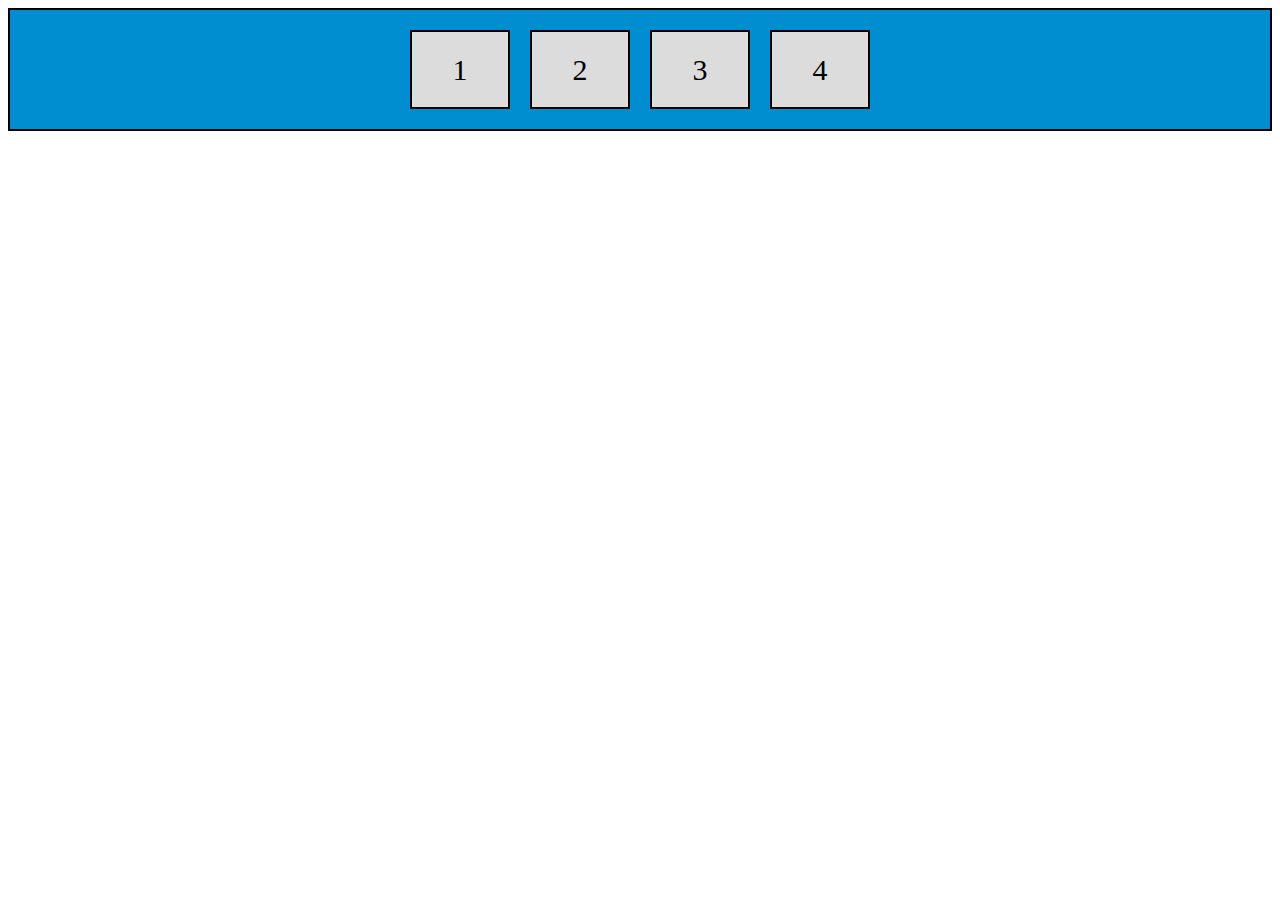
<file: Borrador-PGMA/index.html>
<!DOCTYPE html>
<html lang="en">
<head>
    <meta charset="UTF-8">
    <meta http-equiv="X-UA-Compatible" content="IE=edge">
    <meta name="viewport" content="width=device-width, initial-scale=1.0">
    <link rel="icon" href="Logo_UNEAT.png">
    <title>Plataforma de Gestion para Mantenimiento Aulas</title>
    <link rel="stylesheet" href="style.css">
</head>
<body>

    <div class="flex-container">
        <div>1</div>
        <div>2</div>
        <div>3</div>
        <div>4</div>
    </div>

</body>
</html>
</file>
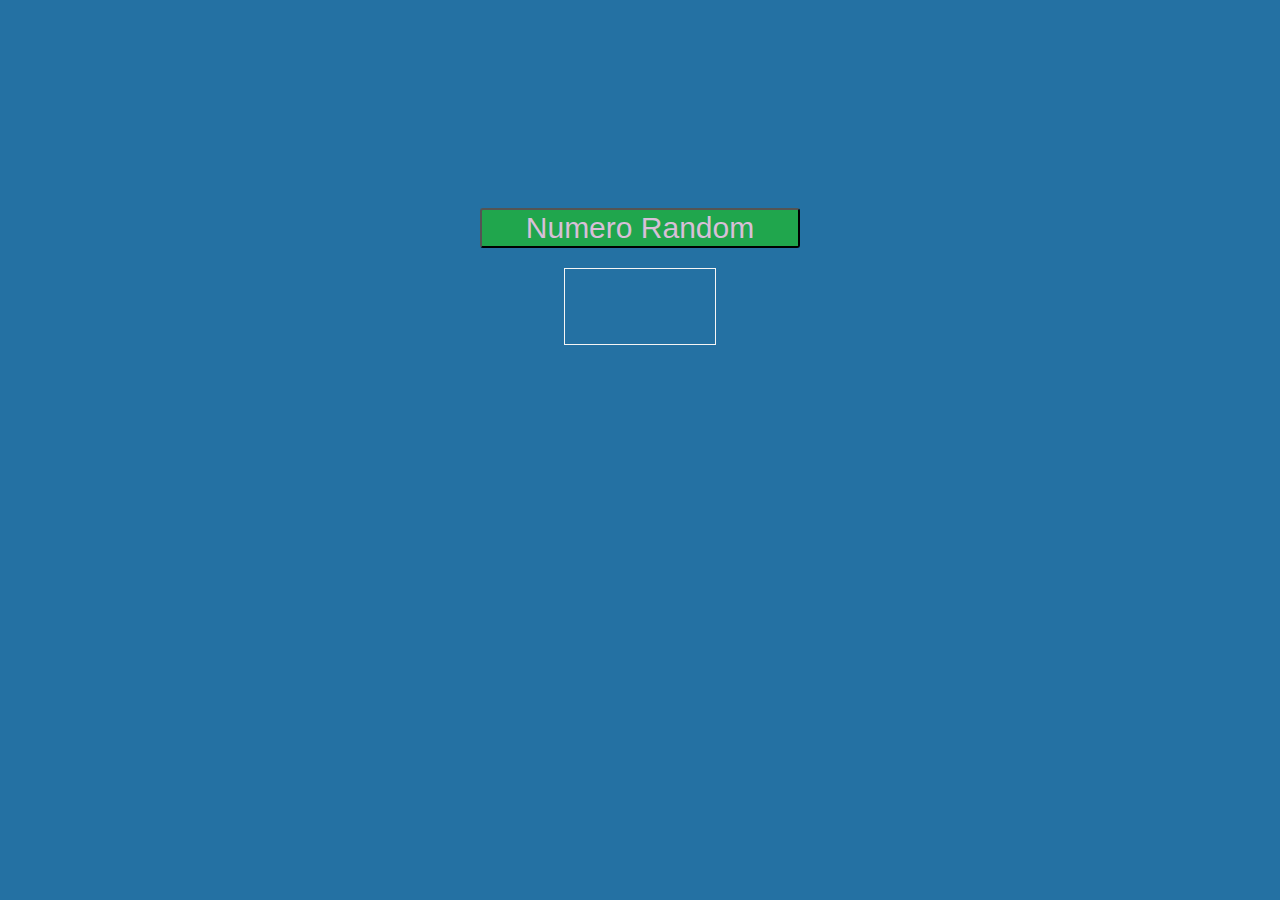
<file: Boton_NumAleat/index.html>
<!DOCTYPE html>
<html lang="en">
<head>
    <meta charset="UTF-8">
    <meta http-equiv="X-UA-Compatible" content="IE=edge">
    <meta name="viewport" content="width=device-width, initial-scale=1.0">
    <link rel="stylesheet" href="style.css">
    <title>Document</title>
</head>
<body>

    <div id="app">
        <button id="btn">Numero Random</button>
        <div id="caja"></div>
    </div>

    <script src="index.js"></script>
    
</body>
</html>
</file>
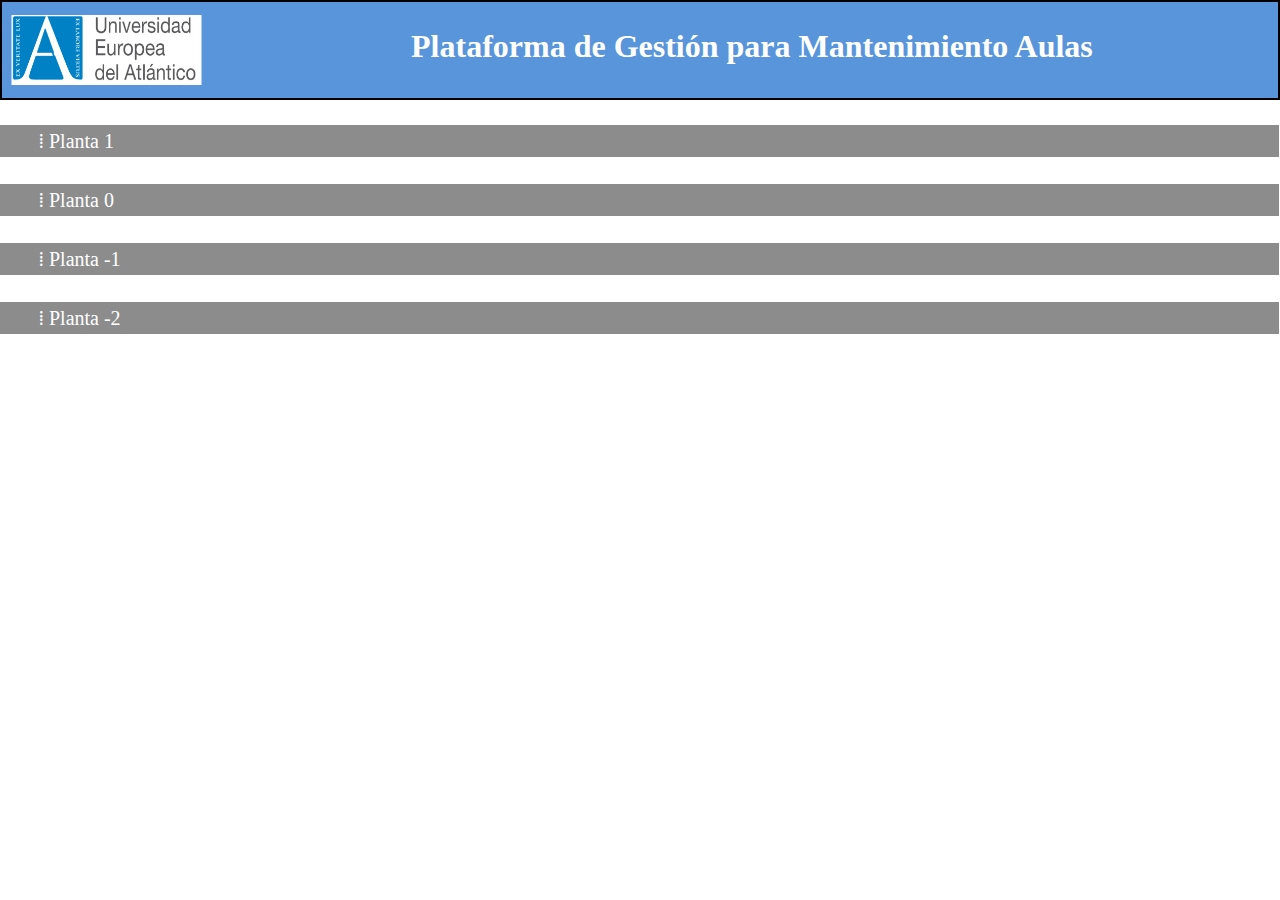
<file: Vista_Uno/index.html>
<!DOCTYPE html>
<html lang="en">
<head>
    <meta charset="UTF-8">
    <meta http-equiv="X-UA-Compatible" content="IE=edge">
    <meta name="viewport" content="width=device-width, initial-scale=1.0">
    <link rel="icon" href="Logo_UNEAT.png">
    <title>Plataforma de Gestion para Mantenimiento Aulas</title>
    <link rel="stylesheet" href="style.css">
</head>
<body>
    <div class="header">
        <h1 class="title">Plataforma de Gestión para Mantenimiento Aulas</h1>
        <img class="logoUNEAT" src="Logo_UNEAT.png" alt="Logo-UNEATLANTICO">
    </div>

    <div class="contens">
        <a class="btnPlanta1" href="aulasP1.html">&#x205e Planta 1</a>
        <br>
        <br>
        <br>
        <a class="btnPlanta0" href="https://youtube.com">&#x205e Planta 0</a>
        <br>
        <br>
        <br>
        <a class="btnPlanta-1" href="https://youtube.com">&#x205e Planta -1</a>
        <br>
        <br>
        <br>
        <a class="btnPlanta-2" href="https://youtube.com">&#x205e Planta -2</a>
    </div>
</body>
</html>
</file>
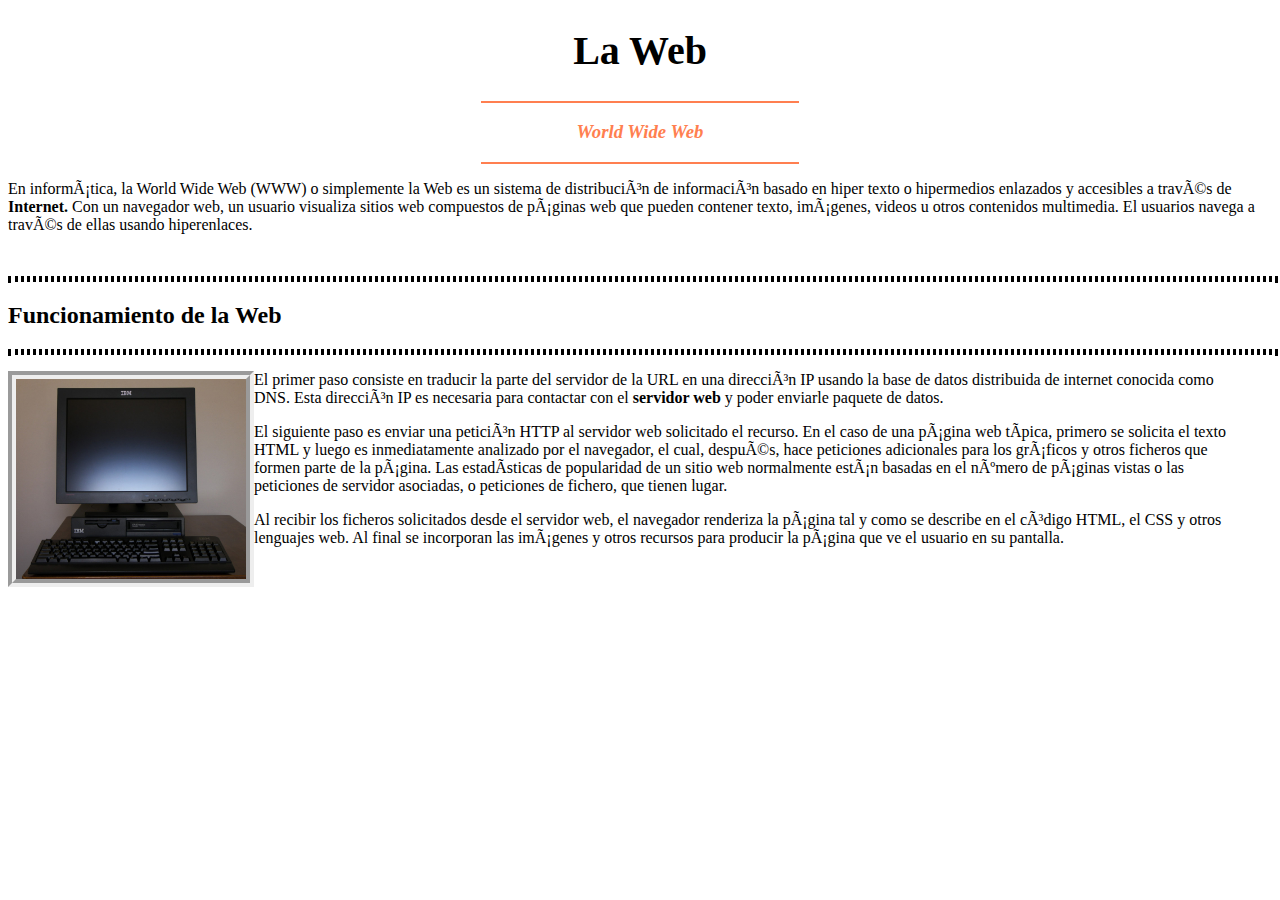
<file: TareaBilly/tareaUno.html>
<!DOCTYPE html>
<html>

<head>
    <meta charset="uft-8">
    <title>TAREA 1 BILLY</title>
    <link rel="stylesheet" href="style.css"/>
</head>

<body>
    <h1 id="titulo">La Web</h1>

    <hr id="linea1" color="coral">
    <i>
        <h3 class="texto">World Wide Web</h3>
    </i>
    <hr id="linea2" color="coral">

    <p class="parrafo1">
        En informática, la World Wide Web (WWW) o simplemente la Web es un sistema de distribución de información basado en hiper texto
        o hipermedios enlazados y accesibles a través de <b>Internet.</b> Con un navegador web, un usuario visualiza sitios web compuestos
        de páginas web que pueden contener texto, imágenes, videos u otros contenidos multimedia. El usuarios navega a través de ellas usando
        hiperenlaces.
    </p>

    <br>

    <hr id="linea3">
    <h2 class="texto2">Funcionamiento de la Web</h2>
    <hr id="linea4">

    <div class="centrado">
    <img id="imagen" src="ordenador.jpg" height="200px" width="230px">    
    <blockquote>
        <p>
            El primer paso consiste en traducir la parte del servidor de la URL en una dirección IP usando la base de datos distribuida de internet
        conocida como DNS. Esta dirección IP es necesaria para contactar con el <b>servidor web</b>  y poder enviarle paquete de datos.
        </p>
        
        <p>
        El siguiente paso es enviar una petición HTTP al servidor web solicitado el recurso. En el caso de una página web típica, primero se 
        solicita el texto HTML y luego es inmediatamente analizado por el navegador, el cual, después, hace peticiones adicionales para los gráficos
        y otros ficheros que formen parte de la página. Las estadísticas de popularidad de un sitio web normalmente están basadas en el número de 
        páginas vistas o las peticiones de servidor asociadas, o peticiones de fichero, que tienen lugar.
        </p>
    </blockquote>
    </div>
    
    <p id="parrafoFinal">
        Al recibir los ficheros solicitados desde el servidor web, el navegador renderiza la página tal y como se describe en el código HTML, el CSS
        y otros lenguajes web. Al final se incorporan las imágenes y otros recursos para producir la página que ve el usuario en su pantalla.
    </p>

</body>

</html>
</file>
<file: Borrador-PGMA/style.css>
*{
    box-sizing: border-box; /*Cambiar modelo de caja*/
}

.flex-container{
    /*
    flex-direction: row;            posiciona todo en fila
    flex-direction: row-reverse;    posiciona todo en fila alrevez
    flex-direction: column;         posiciona todo en columna
    flex-direction: column-reverse; posiciona todo en columna pero alrevez
    flex-wrap: nowrap;              controlar direccion en cual seran apilados
    justify-content: center;        ubicacion del contenido /center/left/right/flex-start/flex-end/space-around
    */
    display: flex; /*Tipos de visualizacion interna y externa*/
    justify-content: center; /*Ubicacion de las cajas*/
    background-color: #008ED0;/*Color UNEAT*/
    padding: 10px; /*Espacio entre el contenido y el borde*/
    border: 2px solid black;
}

.flex-container div{
    background-color: gainsboro; /*Color background*/
    width: 100px; /*Anchura*/
    margin: 10px; /*margen, arriba, abajo, izquierda, derecha*/
    text-align: center; /*Alineacion del texto*/
    line-height: 75px; /*altura de una casilla*/
    font-size: 30px; /*Tamaño letra*/
    border: 2px solid black; /*Tamaño, borde solido, color de borde*/
}
</file>
<file: Boton_NumAleat/style.css>
body{
    background-color: rgb(36, 113, 163);
    color: whitesmoke;
}

#app{
    display: flex;
    flex-direction: column;
    align-items: center;
    justify-content: center;
}

#btn{
    margin-top: 200px;
    cursor: pointer;
    font-size: 30px;
    width: 320px;
    color: thistle;
    background-color: rgba(31, 173, 66, 0.89);
    border-radius: 3px;
}

#caja{
    width: 150px;
    height: 75px;
    font-size: 60px;
    text-align: center;
    align-items: center;
    justify-content: center;
    border: 1px solid whitesmoke;
    margin-top: 20px;
}
</file>
<file: Vista_Uno/style.css>
*{
    margin: 0;
    padding: 0;
    box-sizing: border-box;
}

.header{
    color: white;
    background-color: #5995DA;
    padding: 20px 0;
    height: 100px;
    border-color: black;
    border-width: 2px;
    border-style: solid;
}

.title{
    text-align: center;
    font: normal;
    position: absolute;
    transform: translateX(60%) translateY(15%);
}

.logoUNEAT{
    width: 190px;
    height: 70px;
    transform: translateX(5%) translateY(-10%);
}

.contens{
    background-color: white;
    padding: 30px 0;
    height: 100%;
}

.btnPlanta1{
    text-decoration:none; /*Quitar estilo enlace*/
    font-size:20px; /*Tamaño letra*/
    color:#fff;
    padding-top:5px; /*Espacio Arriba*/
    padding-bottom:5px; /*Espacio Abajo*/
    padding-left:3%; /*Espacio Izquierda*/
    padding-right:91%; /*Espacio Derecha*/
    background-color:#8C8C8C;
}

.btnPlanta0{
    text-decoration:none; /*Quitar estilo enlace*/
    font-size:20px; /*Tamaño letra*/
    color:#fff;
    padding-top:5px; /*Espacio Arriba*/
    padding-bottom:5px; /*Espacio Abajo*/
    padding-left:3%; /*Espacio Izquierda*/
    padding-right:91%; /*Espacio Derecha*/
    background-color:#8C8C8C;
}

.btnPlanta-1{
    text-decoration:none; /*Quitar estilo enlace*/
    font-size:20px; /*Tamaño letra*/
    color:#fff;
    padding-top:5px; /*Espacio Arriba*/
    padding-bottom:5px; /*Espacio Abajo*/
    padding-left:3%; /*Espacio Izquierda*/
    padding-right:90.5%; /*Espacio Derecha*/
    background-color:#8C8C8C;
}

.btnPlanta-2{
    text-decoration:none; /*Quitar estilo enlace*/
    font-size:20px; /*Tamaño letra*/
    color:#fff;
    padding-top:5px; /*Espacio Arriba*/
    padding-bottom:5px; /*Espacio Abajo*/
    padding-left:3%; /*Espacio Izquierda*/
    padding-right:90.5%; /*Espacio Derecha*/
    background-color:#8C8C8C;
}

.footer{
    background-color: white;
    padding: 30px 0;
    height: 100%;
}

.revised{
    background-color: white;
    height: 500px;
    width: 300px;
    transform: translateX(8%) translateY(2%);
    border-color: black;
    border-width: 2px;
    border-style: solid;
}

.to_check{
    text-align: center;
    font:normal;
    position: absolute;
    transform: translateX(110%) translateY(5%);
    font-size: 13px;
    color:black;
}
</file>
<file: TareaBilly/style.css>
#titulo{
    color:black;
    text-align: center;
    font-size: 40px;
}

#linea1{
    width: 25%;
    text-align: center;
}

.texto{
    color:coral;
    text-align: center;
}

#linea2{
    width: 25%;
    text-align: center;
}

.parrafo1{
    text-align: left;
}

#linea3{
    color:black;
    text-align: center;
    width: 100%;
    border: dotted;
}

.texto2{
    color:black;
    text-align: left;
}

#linea4{
    color:black;
    text-align: center;
    width: 100%;
    border: dotted;
}

#imagen{
    border-style: groove;
    border-width: 1ch;
}

.centrado{
    margin: left;
}

img{
    float: left;
}

#parrafoFinal{
    text-align: left;
}
</file>
